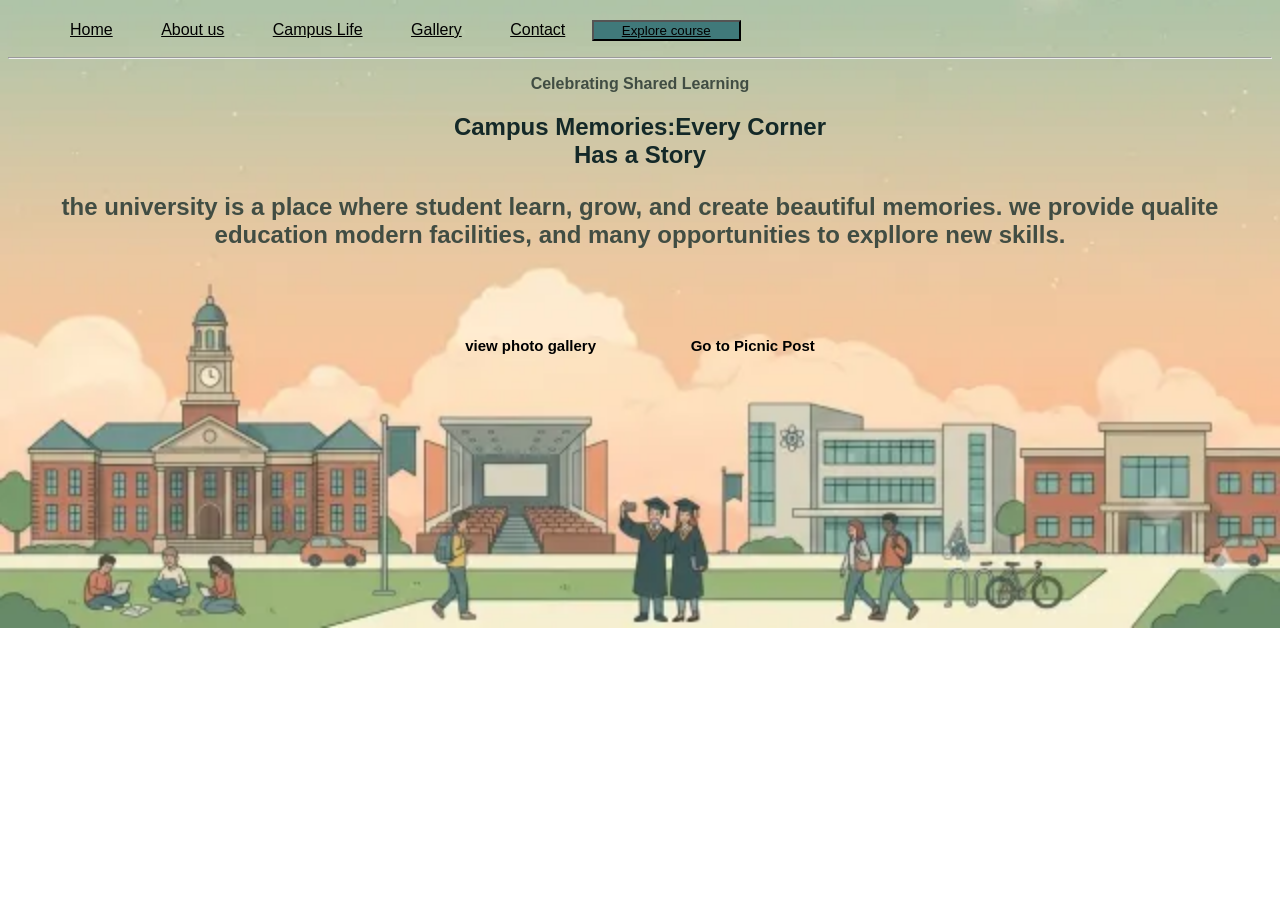
<file: index.html>
<!DOCTYPE html>
<html lang="en">
<head>
    <meta charset="UTF-8">
    <meta name="viewport" content="width=device-width, initial-scale=1.0">
    <title>Dream University</title>
    <link rel="stylesheet" href="style.css">
</head>
<body>
    <header>
        <h2></h2>
        <nav>
            <ul>
            <a href="inx.html">Home</a>
            <a href="inx.html">About us</a>
            <a href="inx.html">Campus Life</a>
            <a href="inx.html">Gallery</a>
            <a href="inx.html">Contact</a>
            <button><a href="inx" class="button">Explore course</a></button>
            </ul>
    </header>
    <hr>
    <main>
    <section><p><strong>Celebrating Shared Learning</strong></p>
        <h1>Campus Memories:Every Corner<br>Has a Story<h1>
        <p>the university is a place where student learn, grow,  and create beautiful memories. we provide qualite education modern facilities, and many opportunities to expllore new skills.</p>
        <br>
        <div class="buttons">
<a href="campus.html" class="primary-btn">
    view photo gallery
</a>
<a href="Picnic-post.html" class="secondary-btn">
    Go to Picnic Post
</a>
</div>
   </main>
</body>
</html>
</file>
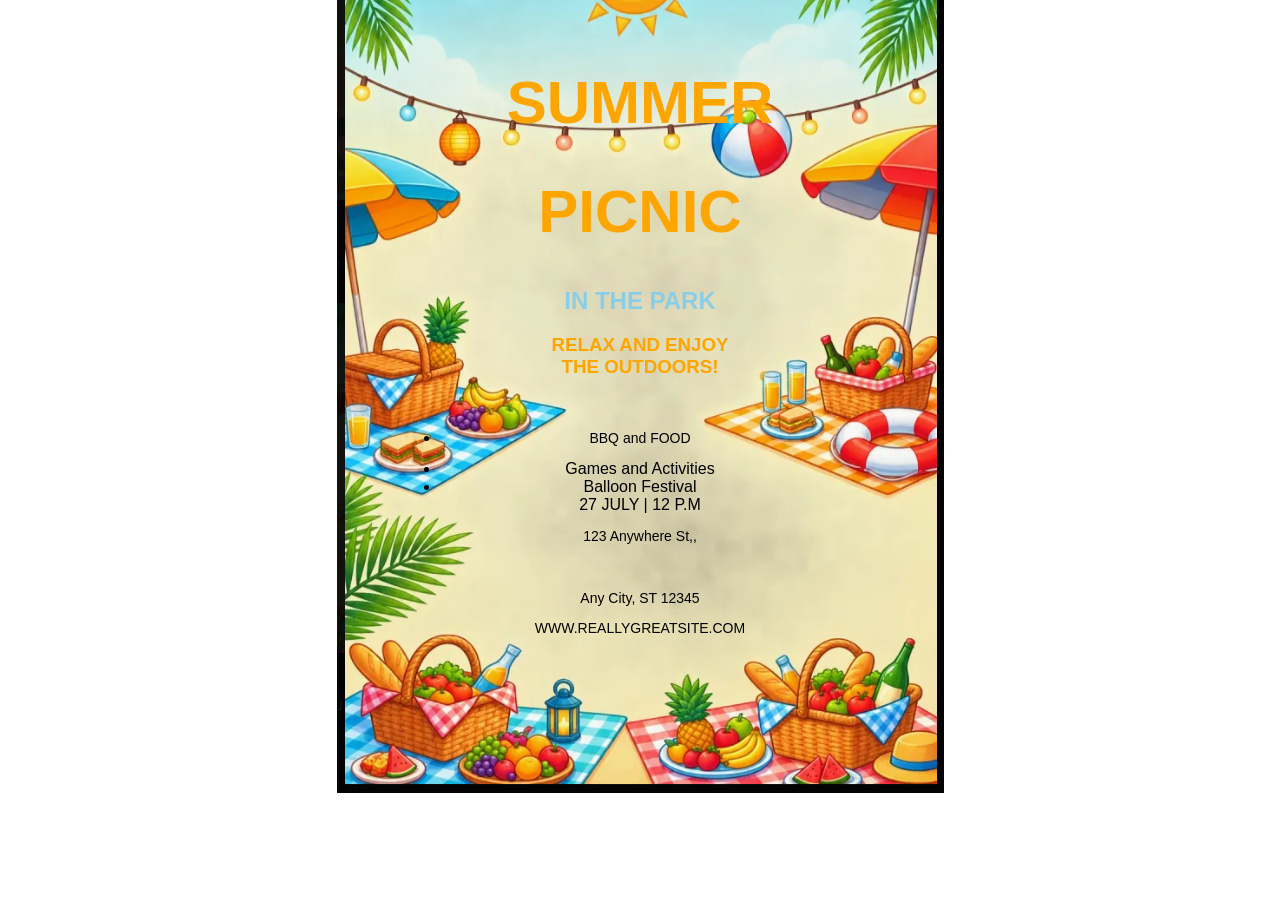
<file: Picnic-post.html>
<!DOCTYPE html>
<html lang="en">
<head>
    <meta charset="UTF-8">
    <meta name="viewport" content="width=device-width, initial-scale=1.0">
    <title>Dream University</title>
    <link rel="stylesheet" href="style1.css">
</head>
<body>
            <div class="poster">
                <h1>SUMMER</h1>
 <h1 class="picnic">PICNIC</h1>
     <h2 class="park">IN THE PARK</h2>
      <h3>RELAX AND ENJOY <br>
      THE OUTDOORS!</h3>
     <ul>
                <li><p>BBQ and FOOD</li>
                <li>Games and Activities</li>
                <li>Balloon Festival</li>
                </ul>
                <div class="date-box">27 JULY | 12 P.M</div>
                <p>123 Anywhere St,,</p><br>
                <p>Any City, ST 12345</p>
                <p class="website">WWW.REALLYGREATSITE.COM</p>
        </div>
    </body>
</html>
</file>
<file: style.css>
body {
    font-family: sans-serif;
    background-image:url(image_9eae4aca.webp);
    background-repeat: no-repeat;
   background-position: center;
   background-size: cover;


} 
h1 {
    color: #142928;
    text-align: center;}

p {
    color: #414d43;
    text-align: center;
}
button {

    
    background-color: #40797a;
    color: aliceblue;
    text-align: center;
}
.btn{
    background-color: #40797a;
    color: aliceblue;
    text-align:center ;
    padding: 0caps;
}
 a{
    display: inline;
    margin:22px;
    color:black;
}
.primary-btn,
.secondary-btn{
    display: inline-block;
    padding: 14px 22px;
    border: 2px ;
    border-radius: 30px;
    font-size: 15px;
    font-weight: bold;
    text-decoration: none;
   
}
</file>
<file: style1.css>
body{
    background-image: url(picnic.png);
    background-color: white;
    font-family:arial, sans-serif;
    text-align: center;
    background-repeat: no-repeat;
    background-position: center;
}

.poster{
    width:400px;
    margin:auto;
    padding: 20px;
}
h1{
    color: orange;
    font-size: 60px;
}
h2{
    color: skyblue;
}
h3{
    color: orange;
}
ul{
    display:inline;
    text-align:center;
}
li{
    color:black;
}
.date box{
    background-color: burlywood;
    color:white;
    padding: 10px;
}
p{
    color:black;
    font-size:14px;
}
</file>
